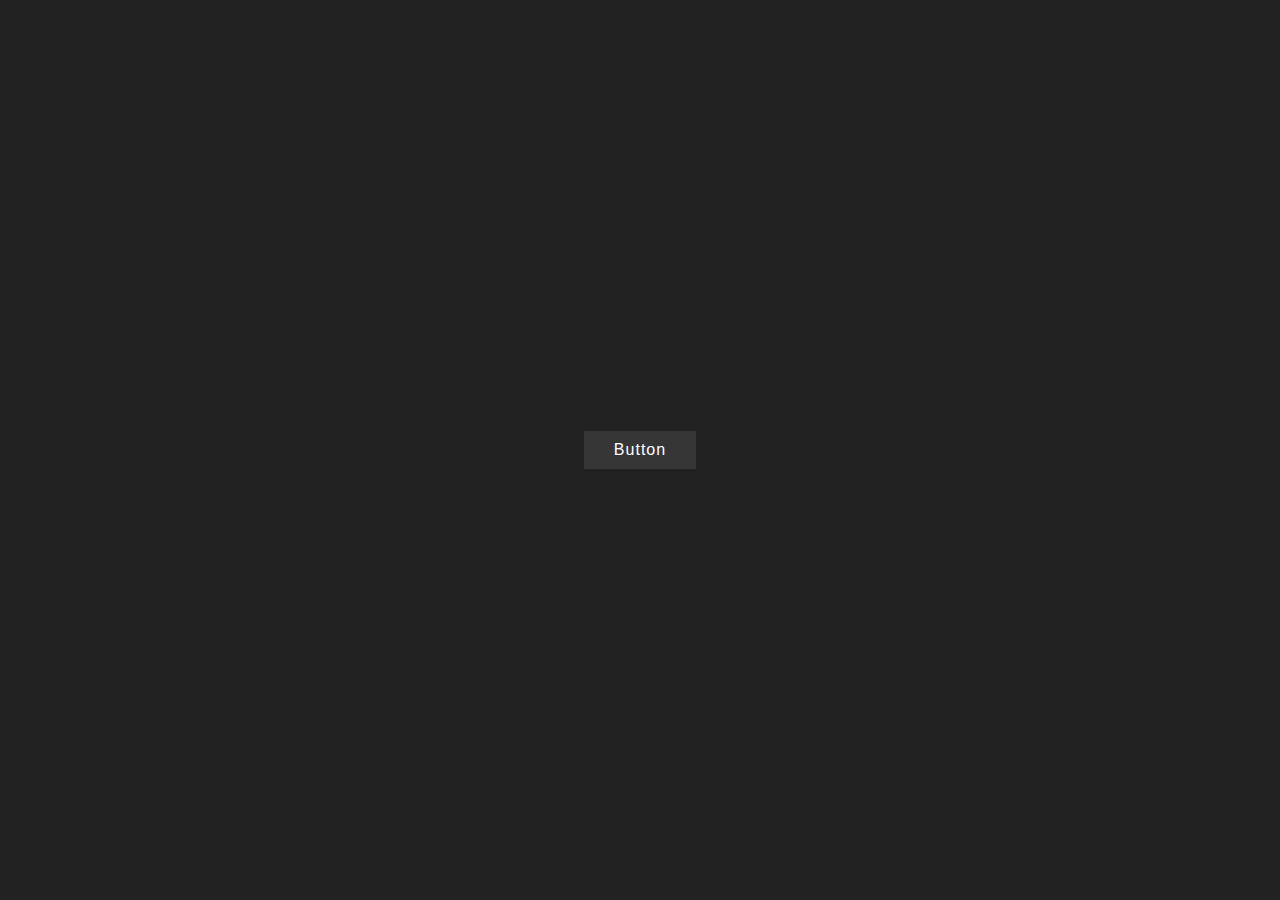
<file: Button Ripple/index.html>
<!DOCTYPE html>
<html lang="en">
<head>
    <meta charset="UTF-8">
    <meta http-equiv="X-UA-Compatible" content="IE=edge">
    <meta name="viewport" content="width=device-width, initial-scale=1.0">
    <title>Button Ripple</title>
    <link rel="stylesheet" type="text/css" href="style.css">
</head>
<body>
    <a href="#" class="btn"><span>Button</span></a>
    <script>
        const btn = document.querySelector('.btn');
        btn.onmousemove = function(e){
            const x = e.pageX - btn.offsetLeft;
            const y = e.pageY - btn.offsettop;

            btn.style.setProperty('--x', x + 'px');
            btn.style.setProperty('--y', y + 'px');

        }
    </script>
</body>
</html>
</file>
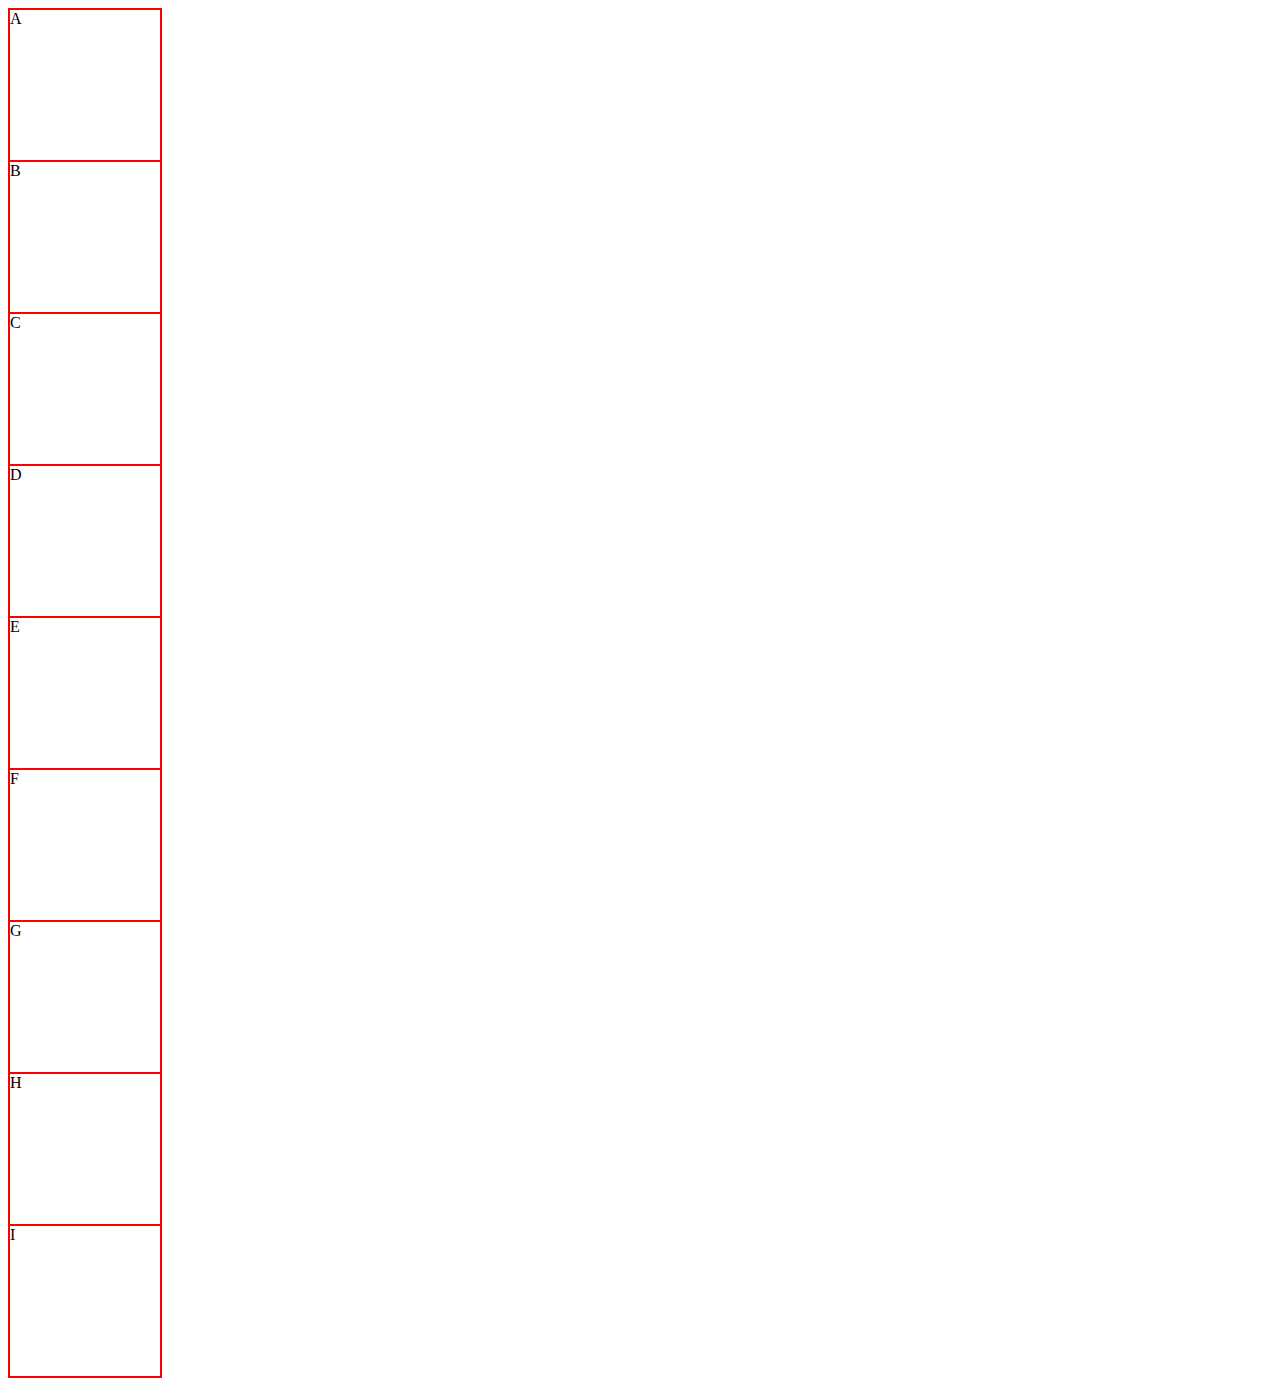
<file: grid_test/index.html>
<!DOCTYPE html>
<html lang="en">
<head>
    <meta charset="UTF-8">
    <meta http-equiv="X-UA-Compatible" content="IE=edge">
    <meta name="viewport" content="width=device-width, initial-scale=1.0">
    <title>보여줘</title>
    <link rel="stylesheet" href="style.css">
</head>
<body>
    <div class="container">
        <div class="item">A</div>
        <div class="item">B</div>
        <div class="item">C</div>
        <div class="item">D</div>
        <div class="item">E</div>
        <div class="item">F</div>
        <div class="item">G</div>
        <div class="item">H</div>
        <div class="item">I</div>
    </div>
</body>
</html>
</file>
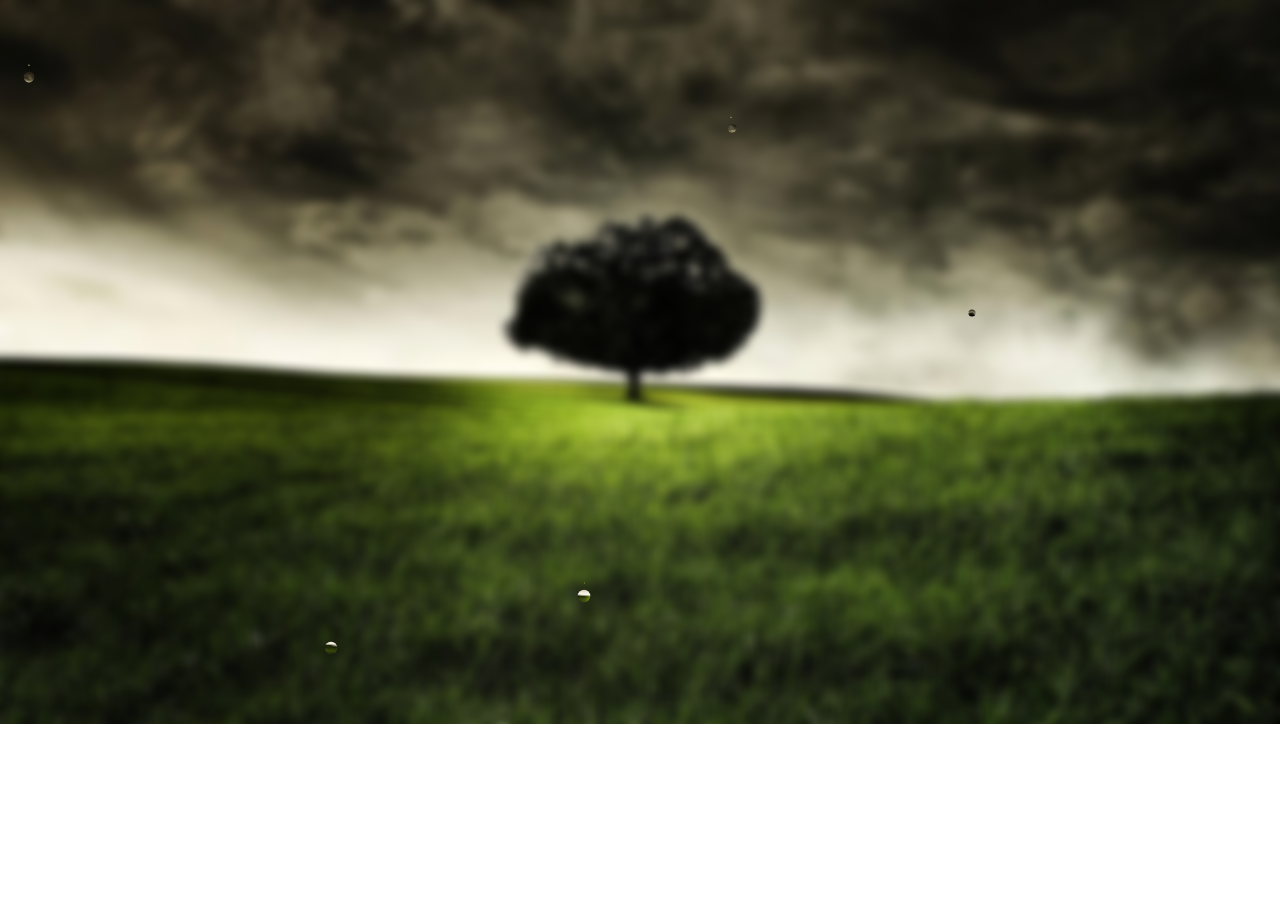
<file: RainyDayJS/index.html>
<!DOCTYPE html>
<html lang="en">
<head>
    <meta charset="UTF-8">
    <title>Document</title>
    <link rel="stylesheet" href="style.css">
</head>
<body>
    <section>
        <img src="" alt="background" id="background">
    </section>
    <script src="./rainyday.js"></script>
    <script>
        function rain(){
            const image = document.getElementById('background');
            image.onload = function(){
                var rainyDay = new RainyDay({
                    image: this,
                    })
                    RainyDay.rain([
                        [100,2,2]
                    ],0);
            }
            image.src = 'bg.jpg';
        }

        rain();
    </script>
</body>
</html>
</file>
<file: Button Ripple/style.css>
@import url('http://fonts.google.com/css?family=Poppins:200,300,400,500,600,700,800,900&display=swap');

*
{
    margin : 0;
    padding: 0;
    box-sizing: border-box;
    font-family:'Poppins', sans-serif;
}

body
{
    display: flex;
    justify-content: center;
    align-items: center;
    min-height: 100vh;
    background: #222;
}

.btn
{
    position: relative;
    display: inline-flex;
    padding: 10px 30px;
    background: #363636;
    color: #fff;
    text-decoration: none;
    letter-spacing: 1px;
    overflow: hidden;
}

.btn span
{
    position: relative;
    z-index: 1;
}

.btn::before
{
    content:'';
    position: absolute;
    top: var(--y);
    left: var(--x);
    transform: translate(-50%, -50%);
    width: 0px;
    height: 0px;
    border-radius: 50%;
    background: #2196f3;
    transition: width 0.5s, height 0.5s;
}
g
.btn:hover::before
{
    width: 300px;
    height: 300px;
}
</file>
<file: grid_test/style.css>
.container {
    display:inline-grid;
    border: 0.5px solid red;
}

.container .item {
    grid-template-columns: repeat(5, 1fr);
    grid-template-rows: 1fr 1fr 1fr;
    border: 0.5px solid red;
    width: 150px;
    height: 150px;
}
</file>
<file: RainyDayJS/style.css>
*

{
    margin: 0;
    padding: 0;
    box-sizing: border-box;
}
section
{
    position: relative;
    width: 100%;
    height: 100%;
    overflow: hidden;
}
section img
{
    width: 100%;
}
</file>
